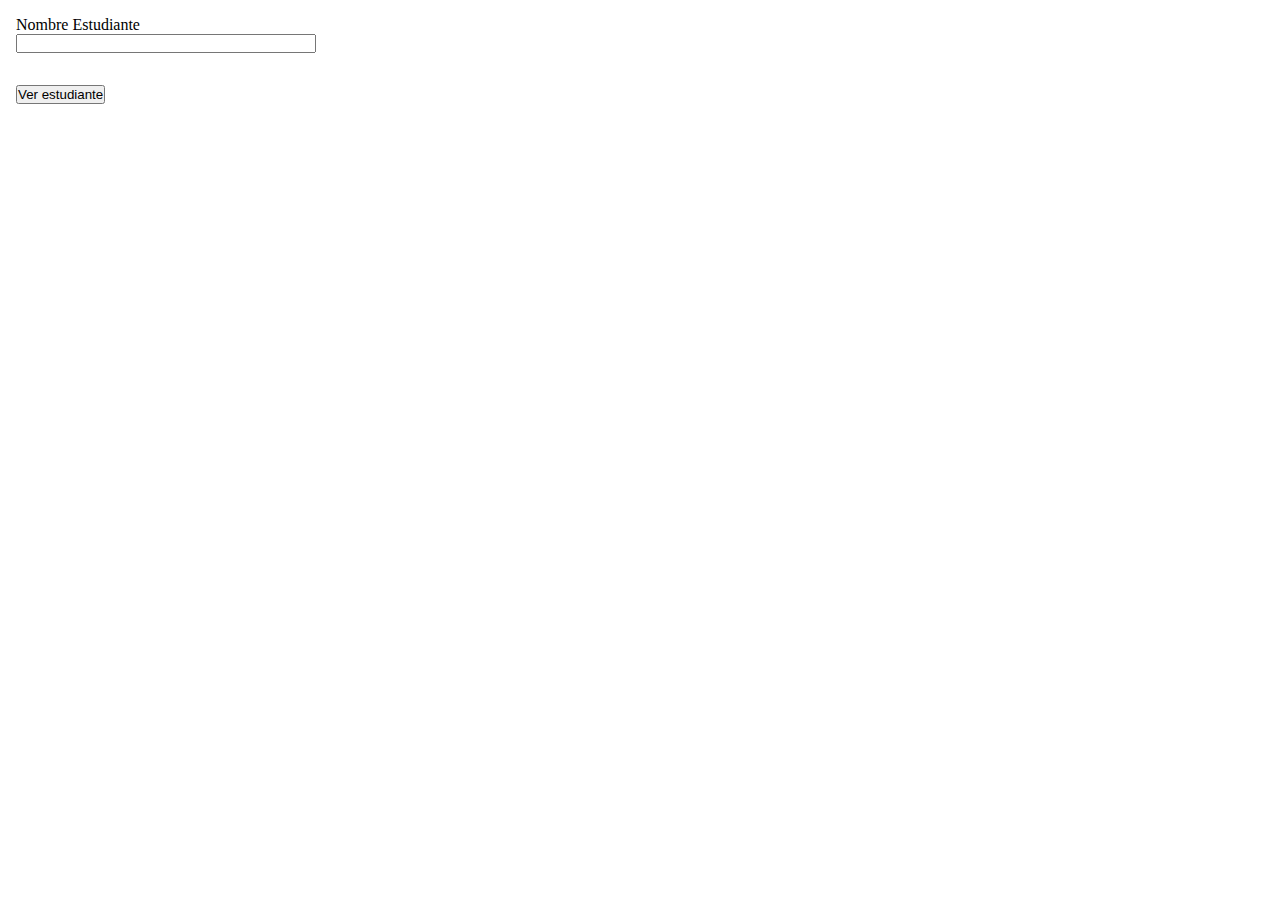
<file: 02/index.html>
<!DOCTYPE html>

<html lang="en">
  <head>
    <meta charset="UTF-8" />
    <meta http-equiv="X-UA-Compatible" content="IE=edge" />
    <meta name="viewport" content="width=device-width, initial-scale=1.0" />

    <link rel="stylesheet" href="./styles.css" />

    <title>Evaluación 02</title>
  </head>

  <body>
    <main class="main">
      <!--  -->
      <section class="search-form">
        <form action="" id="search-form">
          <div class="input-item">
            <label for="student-name">Nombre Estudiante</label>
            <input type="text" id="student-name-input" />
          </div>

          <button class="btn-form" id="btn-form">Ver estudiante</button>
        </form>
      </section>

      <!--  -->
      <section class="student">
        <div class="student-name-cont" id="student-name-cont"></div>

        <div class="student-grades-cont" id="student-grades-cont">
          <form action="">
            <label>Establecer nota aprobación:</label>
            <input type="text" id="grade-approved" />
            <button id="btn-grade-approved" type="submit">Establecer</button>
          </form>

          <form action="">
            <ul>
              <li>
                Ingrese nota 1:
                <input type="number" id="input-grade-1" />
                <button id="btn-grade">Ingresar</button>
                <p id="text-grade-approved"></p>
              </li>
              <li>
                Ingrese nota 2:
                <input type="number" id="input-grade-2" />
                <button id="btn-grade">Ingresar</button>
                <p id="text-grade-approved"></p>
              </li>
              <li>
                Ingrese nota 3:
                <input type="number" id="input-grade-3" />
                <button id="btn-grade">Ingresar</button>
                <p id="text-grade-approved"></p>
              </li>
            </ul>
          </form>
        </div>
      </section>
    </main>

    <script src="./app.js"></script>
  </body>
</html>
</file>
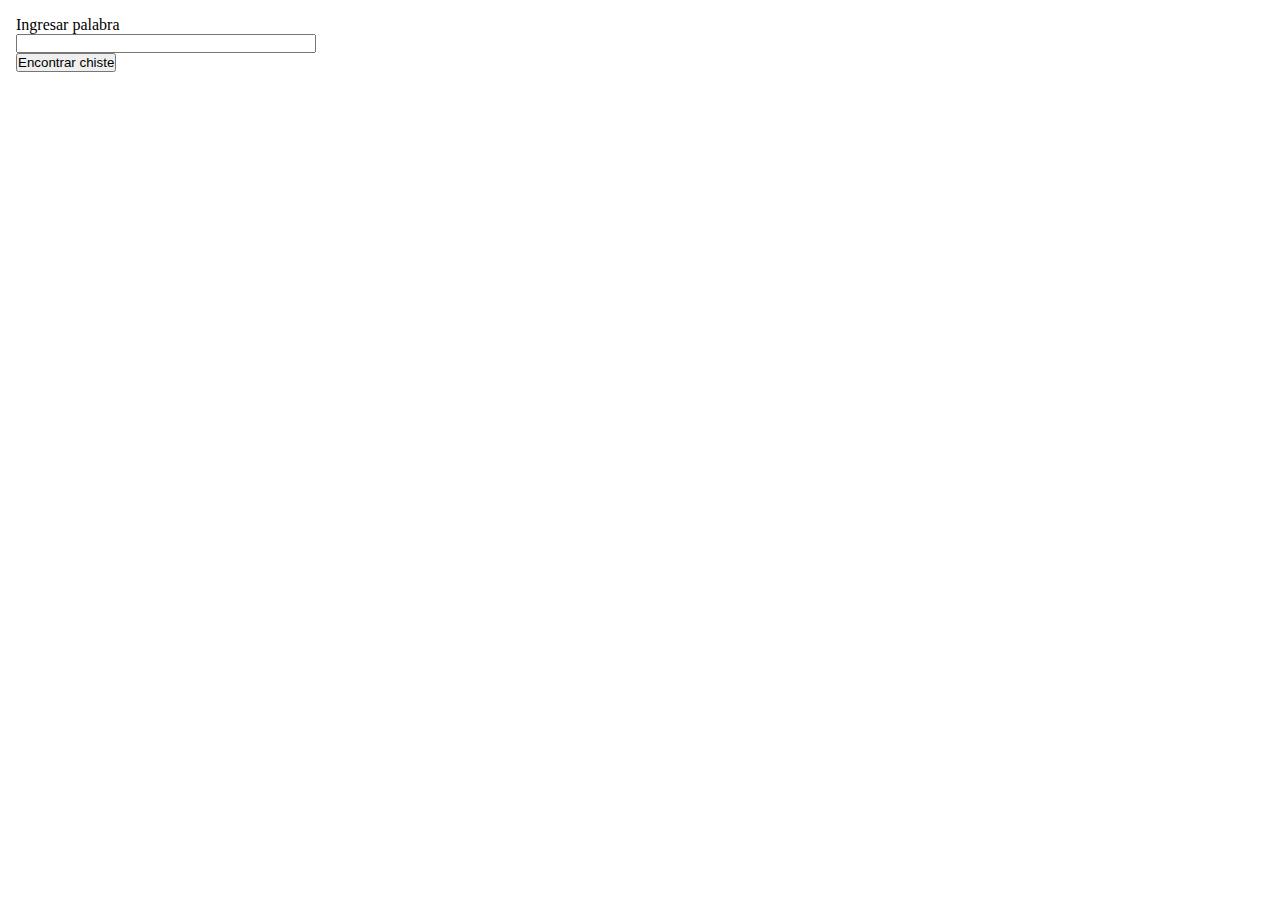
<file: 04/index.html>
<!DOCTYPE html>

<html lang="en">
  <head>
    <meta charset="UTF-8" />
    <meta http-equiv="X-UA-Compatible" content="IE=edge" />
    <meta name="viewport" content="width=device-width, initial-scale=1.0" />

    <link rel="stylesheet" href="./assets/styles.css" />

    <title>JS - 04</title>
  </head>

  <body>
    <main>
      <form class="form" action="" id="form">
        <div class="input-item">
          <label for="input-joke">Ingresar palabra</label>
          <input type="text" />
        </div>

        <div class="button-cont">
          <button type="button">Encontrar chiste</button>
        </div>
      </form>
    </main>

    <script src="./assets/app.js"></script>
  </body>
</html>
</file>
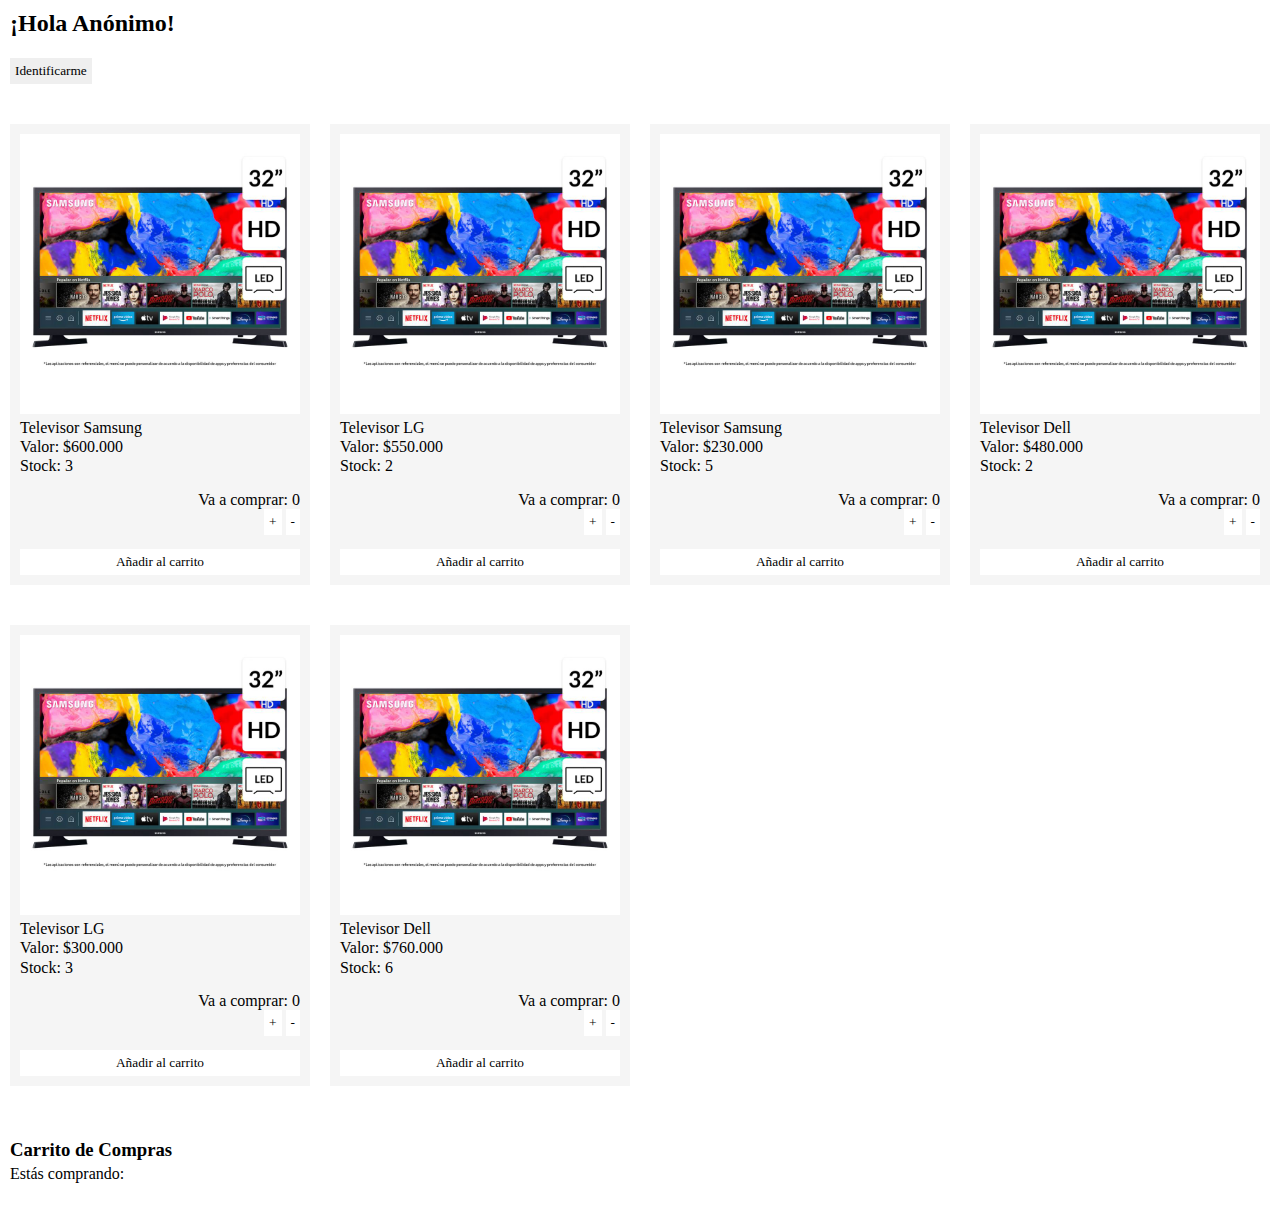
<file: cart/index.html>
<!DOCTYPE html>

<html lang="en">
  <head>
    <meta charset="UTF-8" />
    <meta http-equiv="X-UA-Compatible" content="IE=edge" />
    <meta name="viewport" content="width=device-width, initial-scale=1.0" />

    <link rel="stylesheet" href="./assets/styles.css" />

    <title>Examen JS</title>
  </head>

  <body>
    <main class="main">
      <header class="header">
        <h2 class="header__username">
          ¡Hola <span id="username">Anónimo</span>!
        </h2>
        <p class="header__fullname" id="userfullname"></p>
        <p class="header__email" id="useremail"></p>

        <button id="btn__login">Identificarme</button>
      </header>

      <section class="products">
        <ul class="products__list">
          <!-- render products -->

        </ul>
      </section>

      <section class="cart">
        <div class="cart__title">
          <h3>Carrito de Compras</h3>
          <p>Estás comprando:</p>
        </div>

        <div class="cart__items-list">
         <ul class="cart__list">
          <!-- render cart items -->

         </ul>
        </div>

        <div class="cart__info">
          <!-- render cart info -->
          
        </div>
      </section>
    </main>

    <script src="./assets/products.js"></script>
    <script src="./assets/app.js"></script>
  </body>
</html>
</file>
<file: 04/assets/styles.css>
html {
  box-sizing: border-box;
}

*,
*:after,
*:before {
  box-sizing: inherit;

  padding: 0;
  margin: 0;
}

body {
  padding: 1rem;
}

.form {
  width: 300px;
}

.input-item {
  display: flex;
  flex-direction: column;
}
</file>
<file: 02/styles.css>
/* Reset */

html {
  box-sizing: border-box;
}

*,
*:after,
*:before {
  box-sizing: inherit;

  padding: 0;
  margin: 0;
}

/* Global */

li {
  list-style: none;
}

/* Main */

.main {
  padding: 1rem;
}

/* Form */

.search-form {
  margin-bottom: 2rem;
}

form {
  width: 300px;

  margin-bottom: 2rem;
}

input {
  width: 100%;
}

.input-item {
  display: flex;
  flex-direction: column;

  margin-bottom: 2rem;
}

/*  */

.name-header {
  margin-bottom: 1rem;
}

.student-grades-cont {
  width: 300px;
}

.student-grades-cont li {
  margin-bottom: 2rem;
}

.approved {
  color: rgb(101, 199, 101);
}

.not-approved {
  color: rgb(199, 101, 101);
}

.hide {
  display: none;
}

.show {
  display: block;
}
</file>
<file: cart/assets/styles.css>
/* Reset */

html {
  box-sizing: border-box;

  font-size: 62.5%;

  scroll-behavior: smooth;
}

*,
*:after,
*:before {
  box-sizing: inherit;

  padding: 0;
  margin: 0;
}

body {
  font-size: 1.6rem;

  line-height: 1.15;

  max-width: 100%;

  overflow-x: hidden;
}

/* Global */

h1,
h2,
h3,
h4,
h5,
h6 {
}

h3 {
  line-height: 1.5;
}

p {
  line-height: 1.2;

  margin-bottom: 0;
}

a {
  text-decoration: none;
  color: inherit;
}

li {
  list-style: none;
}

img {
  max-width: 100%;
  height: auto;
}

button {
  font-family: inherit;
  color: inherit;

  padding: 0.5rem;

  border: none;

  outline: none;

  cursor: pointer;
}

/* Main */

.main {
  padding: 1rem;
}

/* Header */

.header {
  margin-bottom: 4rem;
}

.header .header__email,
header .header__username {
  margin-bottom: 2rem;
}

/* Section Products List */

.products {
  margin-bottom: 3rem;
}

ul.products__list {
  display: flex;
  flex-wrap: wrap;
  gap: 2rem;
}

ul.products__list li.products__item {
  display: flex;
  flex-direction: column;
  gap: 1.4rem;

  background: #f5f5f5;

  width: 30rem;

  padding: 1rem;

  margin-bottom: 2rem;
}

.item__footer {
  text-align: end;
}

.item__footer button {
  background: #fff;
}

.item__footer .counter {
  margin-bottom: 1.4rem;
}

.item__footer .btn__add-to-cart {
  width: 100%;
}


/* Cart */

.cart__items-list {
  margin-bottom: 3rem;
}
</file>
